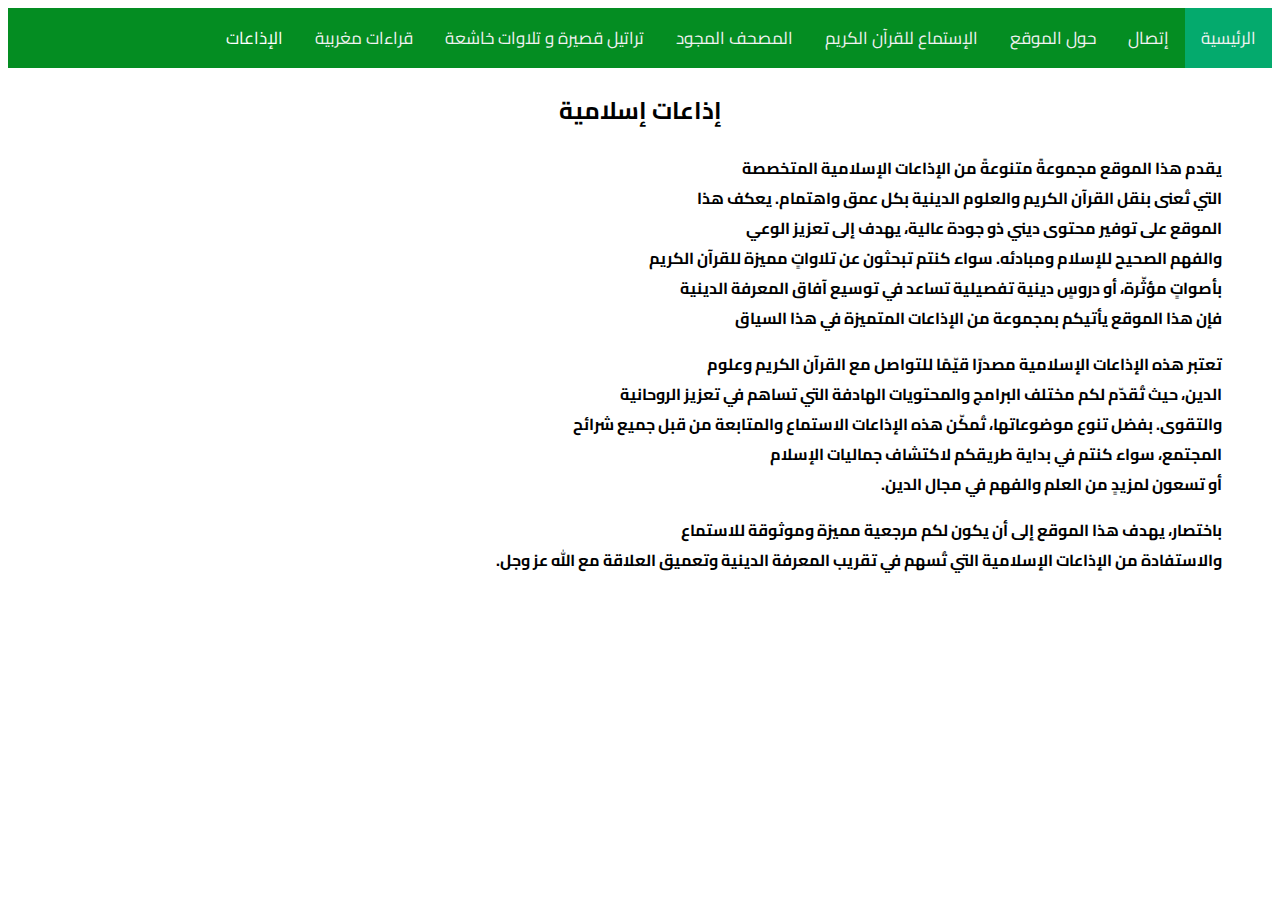
<file: index.html>
<!DOCTYPE html>
<html lang="en">
<head>
    <meta charset="UTF-8">
    <meta name="viewport" content="width=device-width, initial-scale=1.0">
    <link rel="shortcut icon" href="radio.png" type="image/x-icon">
    <link rel="stylesheet" href="style.css">
    <title>الرئيسية</title>
</head>
<body>
    <div class="topnav" id="myTopnav">
        <a href="index.html" class="active">الرئيسية</a>
        <a href="contact.html">إتصال</a>
        <a href="about.html">حول الموقع</a>
        <a href="qurans.html">الإستماع للقرآن الكريم</a>
        <a href="tajwid.html">المصحف المجود</a>
        <a href="tartil.html">تراتيل قصيرة و تلاوات خاشعة</a>
        <a href="marocaine.html">قراءات مغربية </a>
        <div class="dropdown">
          <button class="dropbtn">الإذاعات 
            <i class="fa fa-caret-down"></i>
          </button>
          <div class="dropdown-content">
            <a href="maghreb.html">إذاعات المغرب العربي</a>
            <a href="meast.html">إذاعات الشرق الأوسط</a>
            <a href="golf.html">إذاعات الخليج العربي</a>
            <a href="quran.html">إذاعات القرآن الكريم</a>
            <a href="tafssir.html">إذاعات تفسير القرآن</a>
          </div>
        </div> 
        
        <a href="javascript:void(0);" style="font-size:15px;" class="icon" onclick="myFunction()">&#9776;</a>
      </div>
      
  <div >
  <h2>إذاعات إسلامية</h2>
  <p class= "p1">يقدم هذا الموقع مجموعةً متنوعةً من
  الإذاعات الإسلامية المتخصصة<br> التي تُعنى بنقل القرآن الكريم والعلوم
  الدينية بكل عمق واهتمام. يعكف هذا<br> الموقع على توفير محتوى ديني 
  ذو جودة عالية، يهدف إلى تعزيز الوعي<br> والفهم الصحيح للإسلام ومبادئه.
  سواء كنتم تبحثون عن تلاواتٍ مميزة للقرآن الكريم<br> بأصواتٍ مؤثّرة،
  أو دروسٍ دينية تفصيلية تساعد في توسيع آفاق المعرفة الدينية<br> فإن هذا
  الموقع يأتيكم بمجموعة من الإذاعات المتميزة في هذا السياق</p>

<p class= "p1">تعتبر هذه الإذاعات الإسلامية مصدرًا قيّمًا للتواصل مع القرآن الكريم وعلوم<br> الدين،
   حيث تُقدّم لكم مختلف البرامج والمحتويات الهادفة التي تساهم في تعزيز
   الروحانية<br> والتقوى. بفضل تنوع موضوعاتها، تُمكّن هذه الإذاعات الاستماع
   والمتابعة من قبل جميع شرائح <br>المجتمع، سواء كنتم في بداية طريقكم لاكتشاف
   جماليات الإسلام<br> أو تسعون لمزيدٍ من العلم والفهم في مجال الدين. </p>

<p class= "p1">باختصار، يهدف هذا 
  الموقع إلى أن يكون لكم مرجعية مميزة وموثوقة للاستماع<br> والاستفادة من الإذاعات
   الإسلامية التي تُسهم في تقريب المعرفة الدينية وتعميق العلاقة مع الله عز وجل. </p>

      </div>
      <script>
        function myFunction() {
          var x = document.getElementById("myTopnav");
          if (x.className === "topnav") {
            x.className += " responsive";
          } else {
            x.className = "topnav";
          }
        }
        </script>
    <script src="script.js"></script>
</body>
</html>
</file>
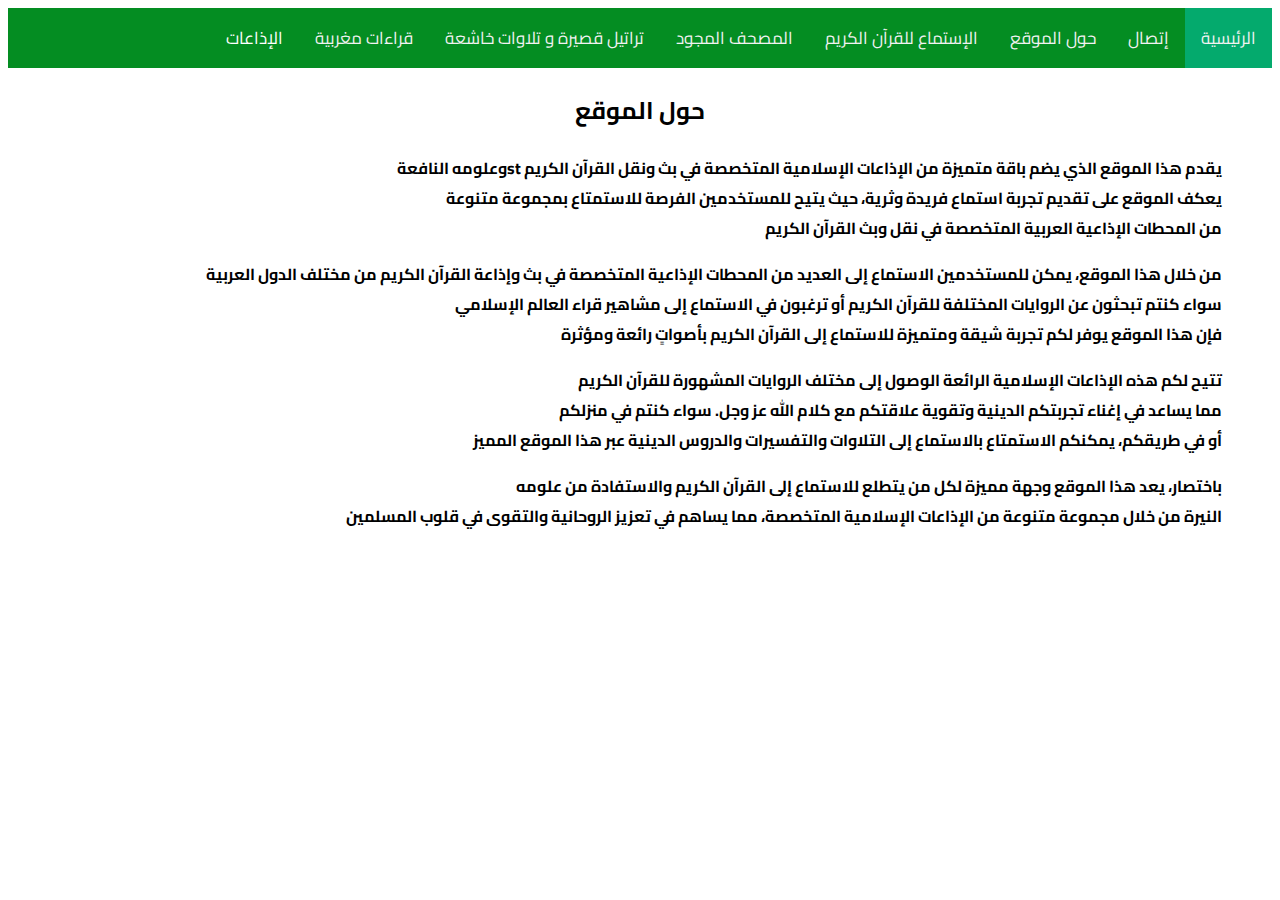
<file: about.html>
<!DOCTYPE html>
<html lang="en">
<head>
    <meta charset="UTF-8">
    <meta name="viewport" content="width=device-width, initial-scale=1.0">
    <link rel="shortcut icon" href="radio.png" type="image/x-icon">
    <link rel="stylesheet" href="style.css">
    <title>حول الموقع</title>
</head>
<body>
    <div class="topnav" id="myTopnav">
        <a href="index.html" class="active">الرئيسية</a>
        <a href="contact.html">إتصال</a>
        <a href="about.html">حول الموقع</a>
        <a href="qurans.html">الإستماع للقرآن الكريم</a>
        <a href="tajwid.html">المصحف المجود</a>
        <a href="tartil.html">تراتيل قصيرة و تلاوات خاشعة</a>
        <a href="marocaine.html">قراءات مغربية </a>
        

        <div class="dropdown">
          <button class="dropbtn">الإذاعات 
            <i class="fa fa-caret-down"></i>
          </button>
          <div class="dropdown-content">
            <a href="maghreb.html">إذاعات المغرب العربي</a>
            <a href="meast.html">إذاعات الشرق الأوسط</a>
            <a href="golf.html">إذاعات الخليج العربي</a>
            <a href="quran.html">إذاعات القرآن الكريم</a>
            <a href="tafssir.html">إذاعات تفسير القرآن</a>

          </div>
        </div> 
        
        <a href="javascript:void(0);" style="font-size:15px;" class="icon" onclick="myFunction()">&#9776;</a>
      </div>
      
      <div >
        <h2>حول الموقع</h2>
        <p class= "p1">يقدم هذا الموقع الذي يضم باقة متميزة من الإذاعات الإسلامية المتخصصة في بث ونقل القرآن الكريم stوعلومه النافعة<br> يعكف الموقع على تقديم تجربة استماع فريدة وثرية، حيث يتيح للمستخدمين الفرصة للاستمتاع بمجموعة متنوعة<br> من المحطات الإذاعية العربية المتخصصة في نقل وبث القرآن الكريم</p>

<p class= "p1">من خلال هذا الموقع، يمكن للمستخدمين الاستماع إلى العديد من المحطات الإذاعية المتخصصة في بث وإذاعة القرآن الكريم من مختلف الدول العربية<br> سواء كنتم تبحثون عن الروايات المختلفة للقرآن الكريم أو ترغبون في الاستماع إلى مشاهير قراء العالم الإسلامي<br> فإن هذا الموقع يوفر لكم تجربة شيقة ومتميزة للاستماع إلى القرآن الكريم بأصواتٍ رائعة ومؤثرة </p>

<p class= "p1">تتيح لكم هذه الإذاعات الإسلامية الرائعة الوصول إلى مختلف الروايات المشهورة للقرآن الكريم<br> مما يساعد في إغناء تجربتكم الدينية وتقوية علاقتكم مع كلام الله عز وجل. سواء كنتم في منزلكم<br> أو في طريقكم، يمكنكم الاستمتاع بالاستماع إلى التلاوات والتفسيرات والدروس الدينية عبر هذا الموقع المميز </p>

<p class= "p1">باختصار، يعد هذا الموقع وجهة مميزة لكل من يتطلع للاستماع إلى القرآن الكريم والاستفادة من علومه<br> النيرة من خلال مجموعة متنوعة من الإذاعات الإسلامية المتخصصة، مما يساهم في تعزيز الروحانية والتقوى في قلوب المسلمين </p>

        
      </div>
      <script>
        function myFunction() {
          var x = document.getElementById("myTopnav");
          if (x.className === "topnav") {
            x.className += " responsive";
          } else {
            x.className = "topnav";
          }
        }
        </script>
    <script src="script.js"></script>
</body>
</html>
</file>
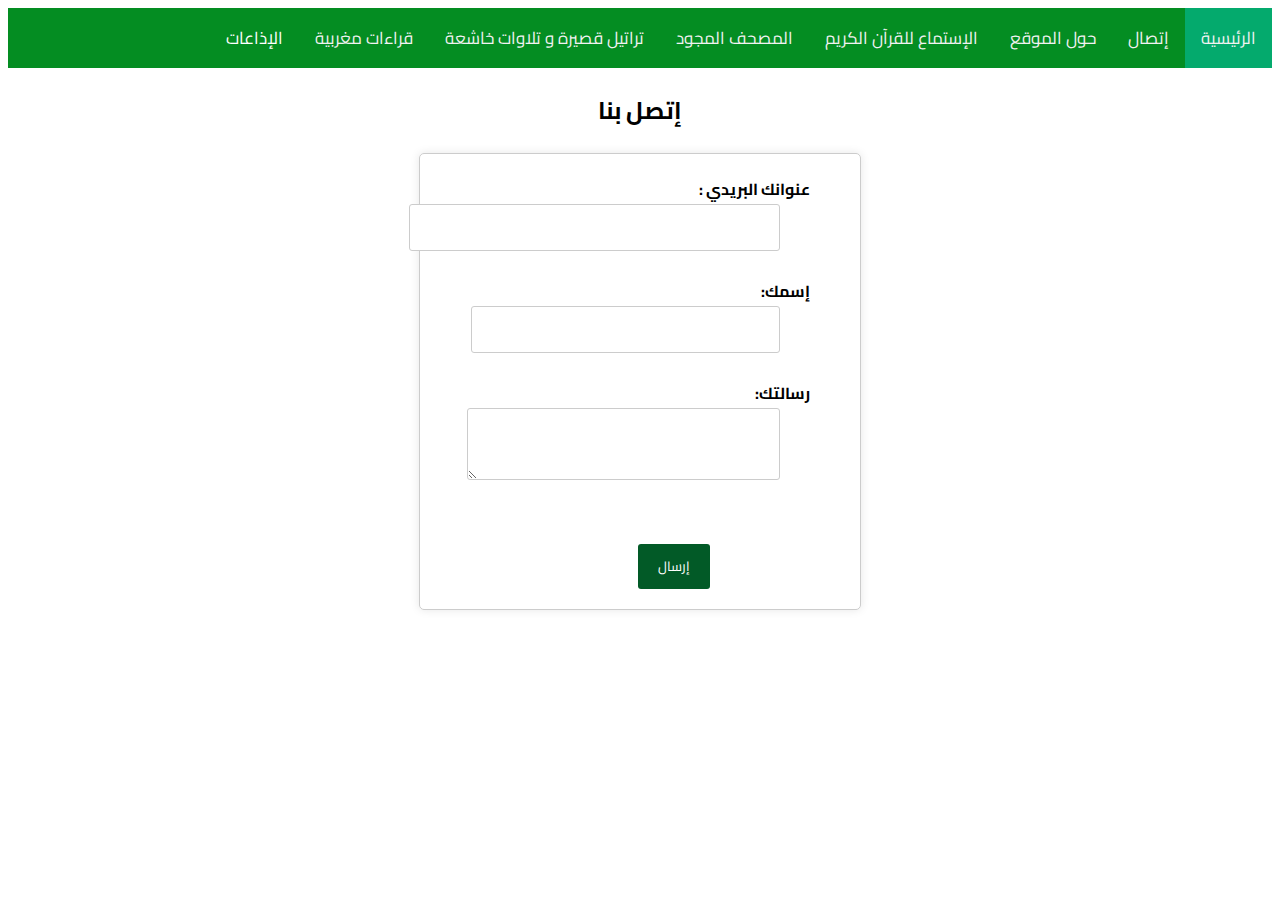
<file: contact.html>
<!DOCTYPE html>
<html lang="en">
<head>
    <meta charset="UTF-8">
    <meta name="viewport" content="width=device-width, initial-scale=1.0">
    <link rel="shortcut icon" href="radio.png" type="image/x-icon">
    <link rel="stylesheet" href="style.css">
    <title>الإتصال</title>
</head>
<body>
    <div class="topnav" id="myTopnav">
        <a href="index.html" class="active">الرئيسية</a>
        <a href="contact.html">إتصال</a>
        <a href="about.html">حول الموقع</a>
        <a href="qurans.html">الإستماع للقرآن الكريم</a>
        <a href="tajwid.html">المصحف المجود</a>
        <a href="tartil.html">تراتيل قصيرة و تلاوات خاشعة</a>
        <a href="marocaine.html">قراءات مغربية </a>
        <div class="dropdown">
          <button class="dropbtn">الإذاعات 
            <i class="fa fa-caret-down"></i>
          </button>
          <div class="dropdown-content">
            <a href="maghreb.html">إذاعات المغرب العربي</a>
            <a href="meast.html">إذاعات الشرق الأوسط</a>
            <a href="golf.html">إذاعات الخليج العربي</a>
            <a href="quran.html">إذاعات القرآن الكريم</a>
            <a href="tafssir.html">إذاعات تفسير القرآن</a>
          </div>
        </div> 
        
        <a href="javascript:void(0);" style="font-size:15px;" class="icon" onclick="myFunction()">&#9776;</a>
      </div>
      
      
      <h2>إتصل بنا </h2>
 <!--  =====================================================-->
 <form
  action="https://formspree.io/f/xbjvlryd"
  method="POST">
  <label>
    عنوانك البريدي :
    <input type="email" name="email">
  </label>
  <label>
     إسمك:
    <input type="text" name="name">
  </label>
  <label>
    رسالتك:
    <textarea name="message" ></textarea>
  </label>
  <br><br>
  <button type="submit">إرسال</button>
</form>
 <!--===================================================-->


      
      <script>
        function myFunction() {
          var x = document.getElementById("myTopnav");
          if (x.className === "topnav") {
            x.className += " responsive";
          } else {
            x.className = "topnav";
          }
        }
        </script>
    <script src="script.js"></script>
</body>
</html>
</file>
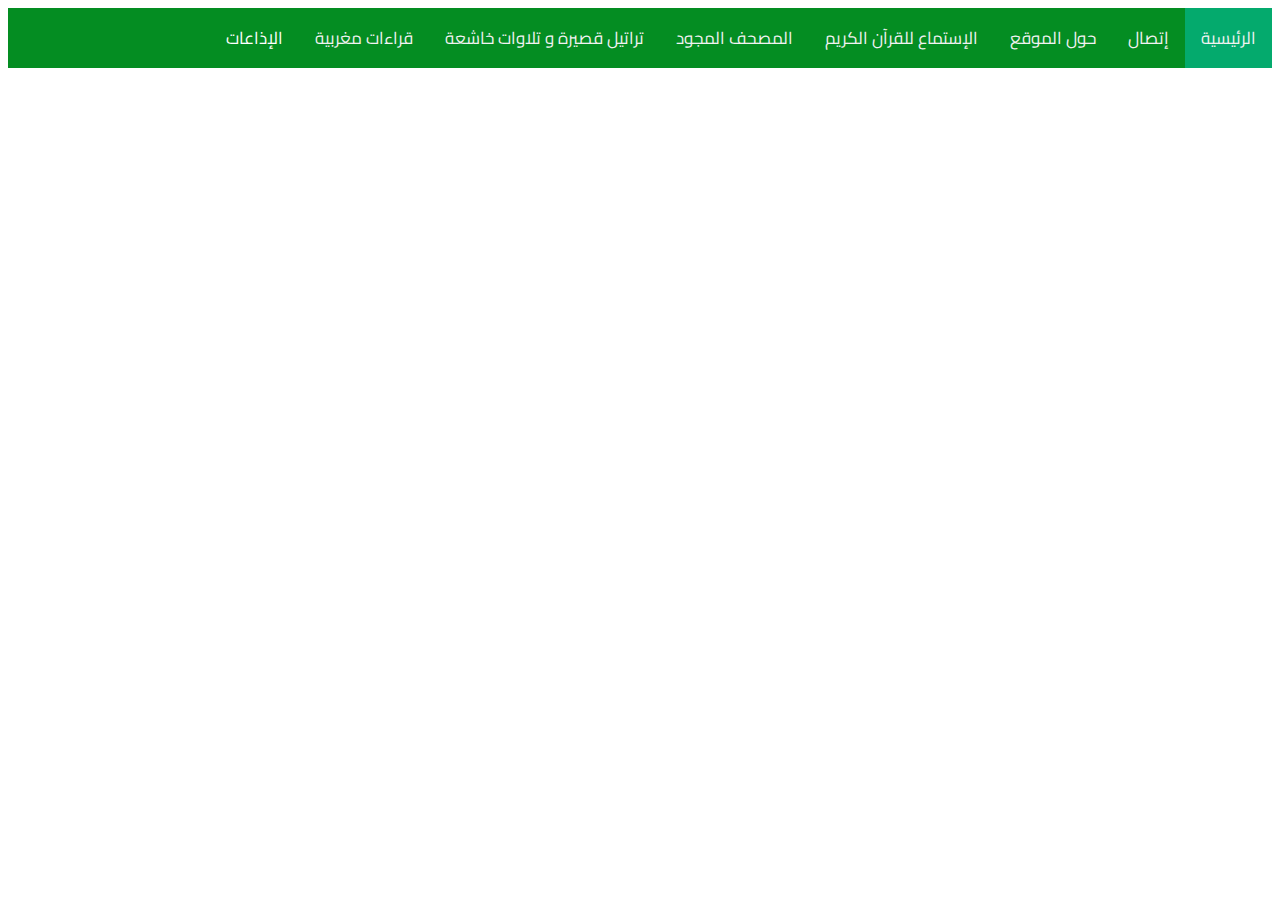
<file: qurans.html>
<!DOCTYPE html>
<html lang="en">
<head>
    <meta charset="UTF-8">
    <meta name="viewport" content="width=device-width, initial-scale=1.0">
    <link rel="shortcut icon" href="radio.png" type="image/x-icon">
    <link rel="stylesheet" href="style.css">
    <title>الإستماع للقرآن الكريم</title>
</head>
<body>
    <div class="topnav" id="myTopnav">
        <a href="index.html" class="active">الرئيسية</a>
        <a href="contact.html">إتصال</a>
        <a href="about.html">حول الموقع</a>
        <a href="qurans.html">الإستماع للقرآن الكريم</a>
        <a href="tajwid.html">المصحف المجود</a>
        <a href="tartil.html">تراتيل قصيرة و تلاوات خاشعة</a>
        <a href="marocaine.html">قراءات مغربية </a>
        <div class="dropdown">
          <button class="dropbtn">الإذاعات 
            <i class="fa fa-caret-down"></i>
          </button>
          <div class="dropdown-content">
            <a href="maghreb.html">إذاعات المغرب العربي</a>
            <a href="meast.html">إذاعات الشرق الأوسط</a>
            <a href="golf.html">إذاعات الخليج العربي</a>
            <a href="quran.html">إذاعات القرآن الكريم</a>
            <a href="tafssir.html">إذاعات تفسير القرآن</a>
          </div>
        </div> 
        
        <a href="javascript:void(0);" style="font-size:15px;" class="icon" onclick="myFunction()">&#9776;</a>
      </div>
      
      <div style="padding-right:30px">
        <h2> </h2>
        
      </div>
      <iframe src="https://qari.app/" style="border:0px #ffffff none;" name="myiFrame" scrolling="no" frameborder="1" marginheight="0px" marginwidth="0px" height="800px" width="100%px" allowfullscreen></iframe>
      <script>
        function myFunction() {
          var x = document.getElementById("myTopnav");
          if (x.className === "topnav") {
            x.className += " responsive";
          } else {
            x.className = "topnav";
          }
        }
        </script>
    <script src="script.js"></script>
</body>
</html>
</file>
<file: style.css>
@import url('https://fonts.googleapis.com/css2?family=Borel&family=Cairo:wght@300&family=Edu+SA+Beginner:wght@400;500&family=IBM+Plex+Sans+Arabic:wght@300&family=Noto+Kufi+Arabic:wght@200&family=Noto+Sans+Symbols+2&family=Ruwudu&display=swap');

*{
    padding: 0;
    margin: O;
    direction: rtl;
    font-family: 'Cairo', sans-serif;

}
.topnav {
    overflow: hidden;
    background-color: #048d22;
  }
  
  .topnav a {
    float: right;
    display: block;
    color: #f2f2f2;
    text-align: center;
    padding: 14px 16px;
    text-decoration: none;
    font-size: 17px;
  }
  
  .active {
    background-color: #04AA6D;
    color: white;
  }
  
  .topnav .icon {
    display: none;
  }
  
  .dropdown {
    float: right;
    overflow: hidden;
  }
  
  .dropdown .dropbtn {
    font-size: 17px;    
    border: none;
    outline: none;
    color: white;
    padding: 14px 16px;
    background-color: inherit;
    font-family: inherit;
    margin: 0;
  }
  
  .dropdown-content {
    display: none;
    position: absolute;
    background-color: #f9f9f9;
    min-width: 160px;
    box-shadow: 0px 8px 16px 0px rgba(0,0,0,0.2);
    z-index: 1;
  }
  
  .dropdown-content a {
    float: none;
    color: black;
    padding: 12px 16px;
    text-decoration: none;
    display: block;
    text-align: left;
  }
  
  .topnav a:hover, .dropdown:hover .dropbtn {
    background-color: #d11b39;
    color: white;
  }
  
  .dropdown-content a:hover {
    background-color: #ddd;
    color: black;
  }
  
  .dropdown:hover .dropdown-content {
    display: block;
  }
  
  @media screen and (max-width: 600px) {
    .topnav a:not(:first-child), .dropdown .dropbtn {
      display: none;
    }
    .topnav a.icon {
      float: right;
      display: block;
    }
  }
  
  @media screen and (max-width: 600px) {
    .topnav.responsive {position: relative;}
    .topnav.responsive .icon {
      position: absolute;
      right: 0;
      top: 0;
    }
    .topnav.responsive a {
      float: none;
      display: block;
      text-align: left;
    }
    .topnav.responsive .dropdown {float: none;}
    .topnav.responsive .dropdown-content {position: relative;}
    .topnav.responsive .dropdown .dropbtn {
      display: block;
      width: 100%;
      text-align: left;
    }
  }
  /* ==================== */
  /* مشغل الصوت */
  /* ====================== */
  .card {
    border: 1px solid #ccc;
    padding: 20px;
    margin: 10px;
    display: inline-block;
    text-align: center;
    cursor: pointer;
    width: 250px; /* Largeur fixe pour toutes les cartes */
    height: 250px; /* Hauteur fixe pour toutes les cartes */
    /* Autres styles... */
}

.card img {
    max-width: 100%;
    max-height: 60%; /* Hauteur maximale de l'image par rapport à la carte */
    object-fit: cover; /* Ajustement de l'image pour remplir l'espace sans déformation */
}

.card h2 {
    margin-top: 10px;
}
#audio-player{
    display: none;
}
p{
  padding-top: 0px;
  text-align: center;
  color: #048d22;
  font-size:30px;
  font-weight: bold;
  
}
.icon{
  padding-top: 0px;
  width: 75px;
  height: 75px;
  display: block;
  margin-right: auto;
  margin-left: auto;
  }

  div{
    padding-top: 0px;
    text-align: center;
  }
hr{
  border: 10px solid green;
  border-radius: 5px;
}
.p1{
  text-align: justify;
  font-size: 16px;
  color: black;
  margin-right: 50px;
  margin-left: 50px;
}
.contact{
  text-align: center;
}

/* contact */
/* Appliquer une mise en forme de base au formulaire */
form {
  width: 400px;
  margin: 0 auto;
  padding: 20px;
  border: 1px solid #ccc;
  border-radius: 5px;
  box-shadow: 0 0 10px rgba(0, 0, 0, 0.1);
}

/* Style pour les étiquettes */
label {
  display:inline-block;
  margin-bottom: 10px;
  margin-right: 30px;
  font-weight: bold;
}

/* Style pour les champs de saisie */
input[type="email"],input[type="text"],
textarea {
  width: 100%;
  padding: 10px;
  margin-right: 30px;
  margin-bottom: 15px;
  border: 1px solid #ccc;
  border-radius: 3px;
}

/* Style pour le bouton d'envoi */
button[type="submit"] {
  background-color: #025a27;
  color: #fff;
  padding: 10px 20px;
  border: none;
  border-radius: 3px;
  cursor: pointer;
  margin-right: 130px;
}

button[type="submit"]:hover {
  background-color: #0056b3;
}

/* Réduire les marges intérieures du formulaire sur les petits écrans */
@media screen and (max-width: 480px) {
  form {
    width: 100%;
    padding: 10px;
  }
}
h2{
  text-align: center;
}
/* moroccan reciter  */

#maroc1 #maroc2{
  float:inline-start;
}
.maghreb{
  float:inline-start;
  width: 150px;
  height: 150px;
  border-radius: 100px;
}
#haut{
  font-family: 'Noto Sans Symbols 2', sans-serif;
  font-size: 25px;
  color: #d11b39;
}
</file>
